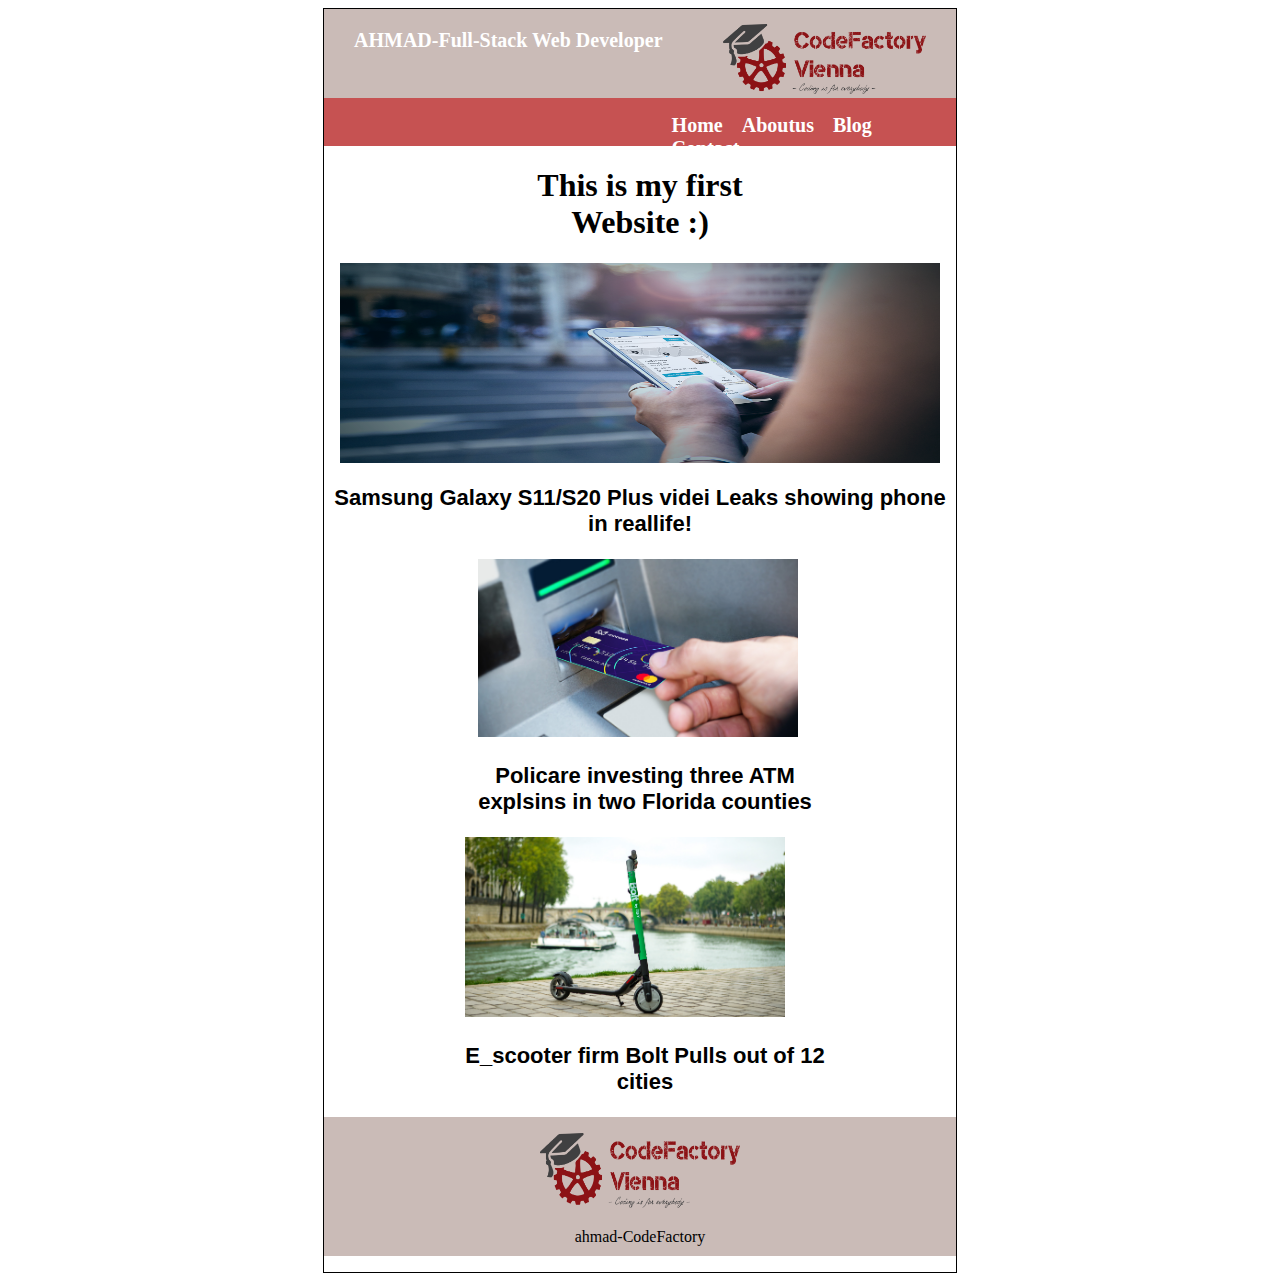
<file: codefactory/index.html>
<!DOCTYPE html>
<html lang="en">
<head>
    <meta charset="UTF-8">
    <meta http-equiv="X-UA-Compatible" content="IE=edge">
    <meta name="viewport" content="width=device-width, initial-scale=1.0">
    <link rel="stylesheet" href="https://stackpath.bootstrapcdn.com/font-awesome/4.7.0/css/font-awesome.min.css">
    <title>Document</title>
    <link rel="stylesheet" href="style.css">
</head>
<body>
   <div id="contaianr">

       <div class="headr">
           
           <div class="span">
               <span>AHMAD-Full-Stack Web Developer</span>
          </div>
          <div class="img-headr">
           <img src="img/logo.png" alt="">
        </div>

       <div class="navbar">

           <ul>
               <li><a href="index.html"></a>Home</a></li>
               <li><a href="aboutus.html">Aboutus</a></li>
               <li><a href="blog.html">Blog</a></li>
               <li><a href="contact.html">Contact</a></li>
           </ul>

       </div>

       </div>

       <div class="intro">

        <h1>This is my first <br>Website :)</h1>

       </div>
      <div class="img">
          <img src="img/Phone.png" alt="" width="95%" height="200px">
          <p>Samsung Galaxy S11/S20 Plus videi Leaks showing phone in reallife!</p>
      </div>
      <div class="img2">
          <div class="atm">
          <img src="img/Debit_card_ATM.jpg" alt=""  width="320px"  >
          <p>Policare investing three ATM <br> explsins in two Florida counties</p>
        </div>
        <div class="scooter">
          <img src="img/Taxify-Scooters.jpg" alt="" width="320px" >
          <p>E_scooter firm Bolt Pulls out of 12  <br> cities</p>
        </div>
      </div>
      <div class="footer">
          <img src="img/logo.png" alt="">
          <p>ahmad-CodeFactory</p>
      </div>
   </div>
</body> 

</html>
</file>
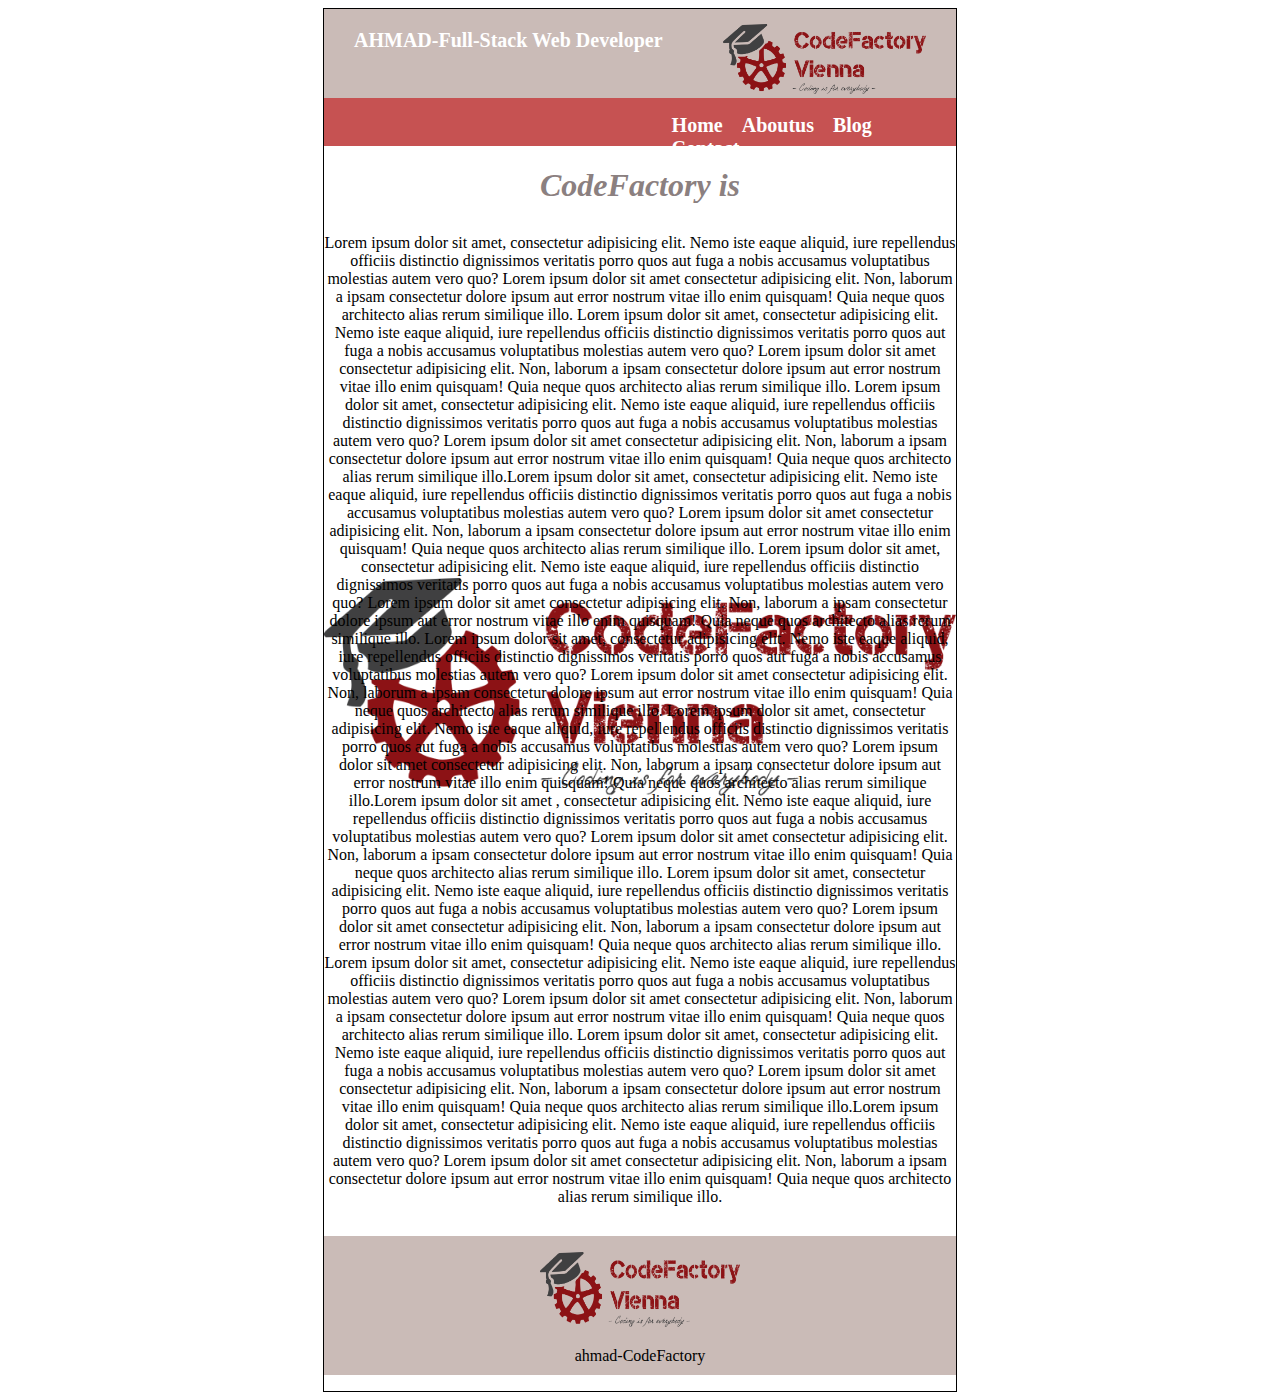
<file: codefactory/aboutus.html>
<!DOCTYPE html>
<html lang="en">
<head>
    <meta charset="UTF-8">
    <meta http-equiv="X-UA-Compatible" content="IE=edge">
    <meta name="viewport" content="width=, initial-scale=1.0">
    <title>Document</title>
    <link rel="stylesheet" href="style.css">
</head>
<body>
    <div id="contaianr">

        <div class="headr">
            
                    <div class="span">
                               <span>AHMAD-Full-Stack Web Developer</span>
                    </div>

                <div class="img-headr">
                          <img src="img/logo.png" alt="">
                </div>
        
                <div class="navbar">
                            <ul>
                                <li><a href="index.html">Home</a></li>
                                <li><a href="aboutus.html">Aboutus</a></li>
                                <li><a href="blog.html">Blog</a></li>
                                <li><a href="contact.html">Contact</a></li>
                            </ul>
                </div>
        </div>
      <div class="news">
          <h1>CodeFactory is</h1>
          </p> Lorem ipsum dolor sit amet, consectetur adipisicing elit. Nemo iste eaque aliquid, iure repellendus officiis distinctio dignissimos veritatis porro quos aut fuga a nobis accusamus voluptatibus molestias autem vero quo?
          Lorem ipsum dolor sit amet consectetur adipisicing elit. Non, laborum a ipsam consectetur dolore ipsum aut error nostrum vitae illo enim quisquam! Quia neque quos architecto alias rerum similique illo.
          Lorem ipsum dolor sit amet, consectetur adipisicing elit. Nemo iste eaque aliquid, iure repellendus officiis distinctio dignissimos veritatis porro quos aut fuga a nobis accusamus voluptatibus molestias autem vero quo?
          Lorem ipsum dolor sit amet consectetur adipisicing elit. Non, laborum a ipsam consectetur dolore ipsum aut error nostrum vitae illo enim quisquam! Quia neque quos architecto alias rerum similique illo.
          Lorem ipsum dolor sit amet, consectetur adipisicing elit. Nemo iste eaque aliquid, iure repellendus officiis distinctio dignissimos veritatis porro quos aut fuga a nobis accusamus voluptatibus molestias autem vero quo?
          Lorem ipsum dolor sit amet consectetur adipisicing elit. Non, laborum a ipsam consectetur dolore ipsum aut error nostrum vitae illo enim quisquam! Quia neque quos architecto alias rerum similique illo.Lorem ipsum dolor 
          sit amet, consectetur adipisicing elit. Nemo iste eaque aliquid, iure repellendus officiis distinctio dignissimos veritatis porro quos aut fuga a nobis accusamus voluptatibus molestias autem vero quo?
          Lorem ipsum dolor sit amet consectetur adipisicing elit. Non, laborum a ipsam consectetur dolore ipsum aut error nostrum vitae illo enim quisquam! Quia neque quos architecto alias rerum similique illo.  Lorem ipsum dolor
           sit amet, consectetur adipisicing elit. Nemo iste eaque aliquid, iure repellendus officiis distinctio dignissimos veritatis porro quos aut fuga a nobis accusamus voluptatibus molestias autem vero quo?
          Lorem ipsum dolor sit amet consectetur adipisicing elit. Non, laborum a ipsam consectetur dolore ipsum aut error nostrum vitae illo enim quisquam! Quia neque quos architecto alias rerum similique illo.
          Lorem ipsum dolor sit amet, consectetur adipisicing elit. Nemo iste eaque aliquid, iure repellendus officiis distinctio dignissimos veritatis porro quos aut fuga a nobis accusamus voluptatibus molestias autem vero quo?
          Lorem ipsum dolor sit amet consectetur adipisicing elit. Non, laborum a ipsam consectetur dolore ipsum aut error nostrum vitae illo enim quisquam! Quia neque quos architecto alias rerum similique illo.
          Lorem ipsum dolor sit amet, consectetur adipisicing elit. Nemo iste eaque aliquid, iure repellendus officiis distinctio dignissimos veritatis porro quos aut fuga a nobis accusamus voluptatibus molestias autem vero quo?
          Lorem ipsum dolor sit amet consectetur adipisicing elit. Non, laborum a ipsam consectetur dolore ipsum aut error nostrum vitae illo enim quisquam! Quia neque quos architecto alias rerum similique illo.Lorem ipsum dolor sit amet
          , consectetur adipisicing elit. Nemo iste eaque aliquid, iure repellendus officiis distinctio dignissimos veritatis porro quos aut fuga a nobis accusamus voluptatibus molestias autem vero quo?
          Lorem ipsum dolor sit amet consectetur adipisicing elit. Non, laborum a ipsam consectetur dolore ipsum aut error nostrum vitae illo enim quisquam! Quia neque quos architecto alias rerum similique illo.  Lorem ipsum dolor sit amet, 
          consectetur adipisicing elit. Nemo iste eaque aliquid, iure repellendus officiis distinctio dignissimos veritatis porro quos aut fuga a nobis accusamus voluptatibus molestias autem vero quo?
          Lorem ipsum dolor sit amet consectetur adipisicing elit. Non, laborum a ipsam consectetur dolore ipsum aut error nostrum vitae illo enim quisquam! Quia neque quos architecto alias rerum similique illo.
          Lorem ipsum dolor sit amet, consectetur adipisicing elit. Nemo iste eaque aliquid, iure repellendus officiis distinctio dignissimos veritatis porro quos aut fuga a nobis accusamus voluptatibus molestias autem vero quo?
          Lorem ipsum dolor sit amet consectetur adipisicing elit. Non, laborum a ipsam consectetur dolore ipsum aut error nostrum vitae illo enim quisquam! Quia neque quos architecto alias rerum similique illo.
          Lorem ipsum dolor sit amet, consectetur adipisicing elit. Nemo iste eaque aliquid, iure repellendus officiis distinctio dignissimos veritatis porro quos aut fuga a nobis accusamus voluptatibus molestias autem vero quo?
          Lorem ipsum dolor sit amet consectetur adipisicing elit. Non, laborum a ipsam consectetur dolore ipsum aut error nostrum vitae illo enim quisquam! Quia neque quos architecto alias rerum similique illo.Lorem ipsum dolor sit amet,
           consectetur adipisicing elit. Nemo iste eaque aliquid, iure repellendus officiis distinctio dignissimos veritatis porro quos aut fuga a nobis accusamus voluptatibus molestias autem vero quo?
          Lorem ipsum dolor sit amet consectetur adipisicing elit. Non, laborum a ipsam consectetur dolore ipsum aut error nostrum vitae illo enim quisquam! Quia neque quos architecto alias rerum similique illo.
           </p> 

        </div>
             <div class="footer">
                     <img src="img/logo.png" alt="">
                      <p>ahmad-CodeFactory</p>
             </div>
        
     </div>
   
</body>
</html>
</file>
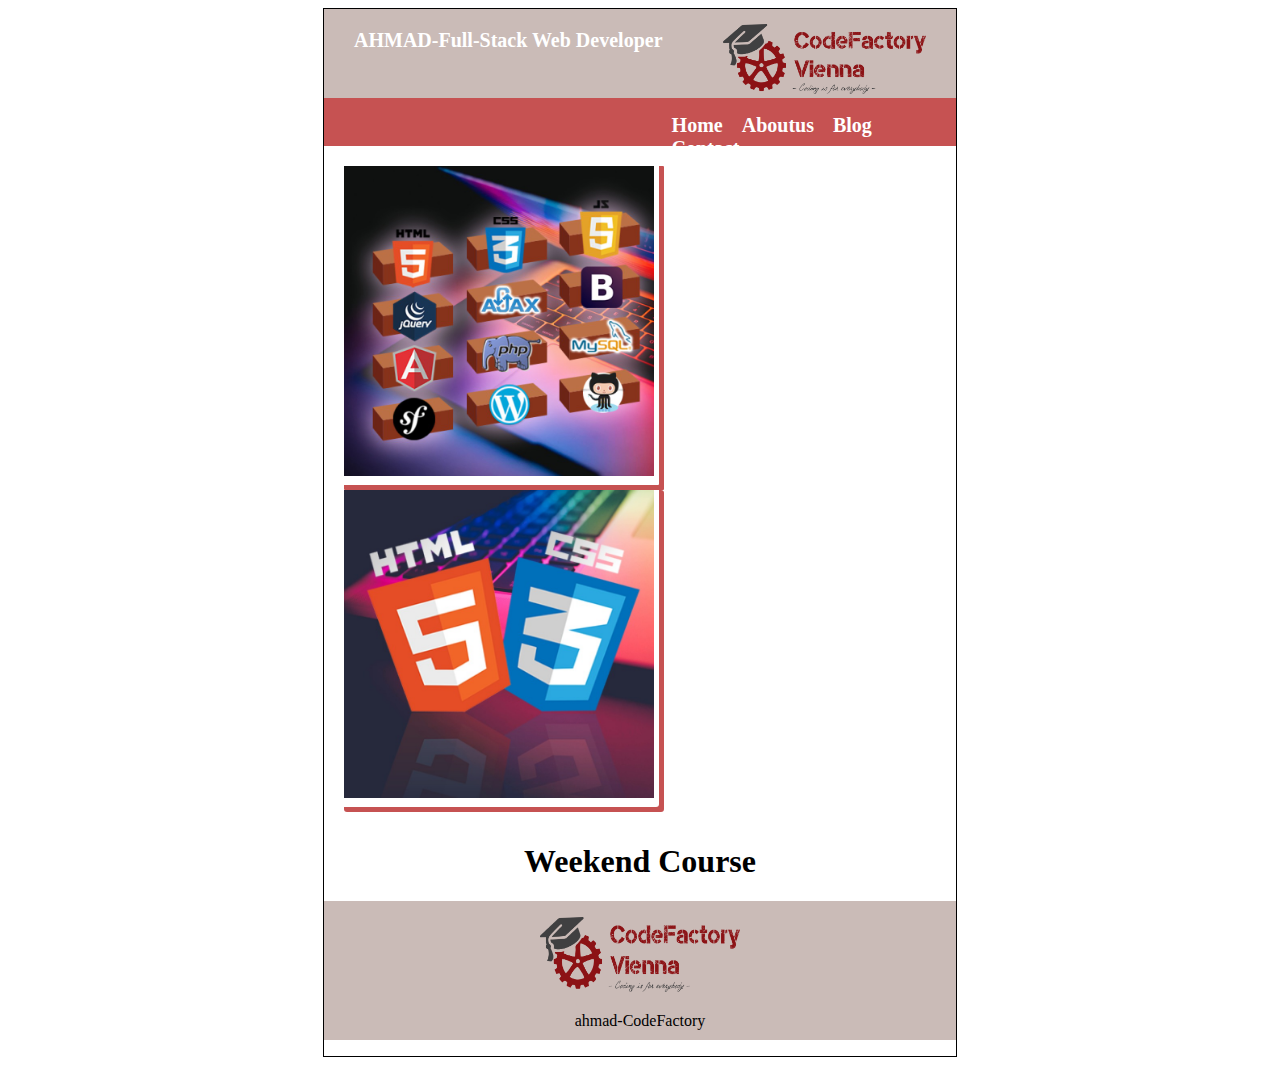
<file: codefactory/blog.html>
<!DOCTYPE html>
<html lang="en">
<head>
    <meta charset="UTF-8">
    <meta http-equiv="X-UA-Compatible" content="IE=edge">
    <meta name="viewport" content="width=, initial-scale=1.0">
    <title>Document</title>
    <link rel="stylesheet" href="style.css">
</head>
<body>
    <div id="contaianr">

        <div class="headr">
            
            <div class="span">
                <span>AHMAD-Full-Stack Web Developer</span>
           </div>
           <div class="img-headr">
            <img src="img/logo.png" alt="">
         </div>
 
        <div class="navbar">
 
            <ul>
                <li><a href="index.html">Home</a></li>
                <li><a href="aboutus.html">Aboutus</a></li>
                <li><a href="blog.html">Blog</a></li>
                <li><a href="contact.html">Contact</a></li>
            </ul>
 
        </div>
 
        </div>
         <div class="contaner-bolg">
            
            <div class="img-1">
                <img src="img/2-fullstack.jpg" alt="" width="310px">
            
            </div>
            <div class="img-2">
              <img src="img/4-htmlcss.jpg" alt="" width="310px">

            </div>
           </div> 
           <div class="week">
            <h1>Weekend Course</h1>
             </div>
            <div class="footer">
            <img src="img/logo.png" alt="">
            <p>ahmad-CodeFactory</p>
         </div>
        
    </div>
   
</body>
</html>
</file>
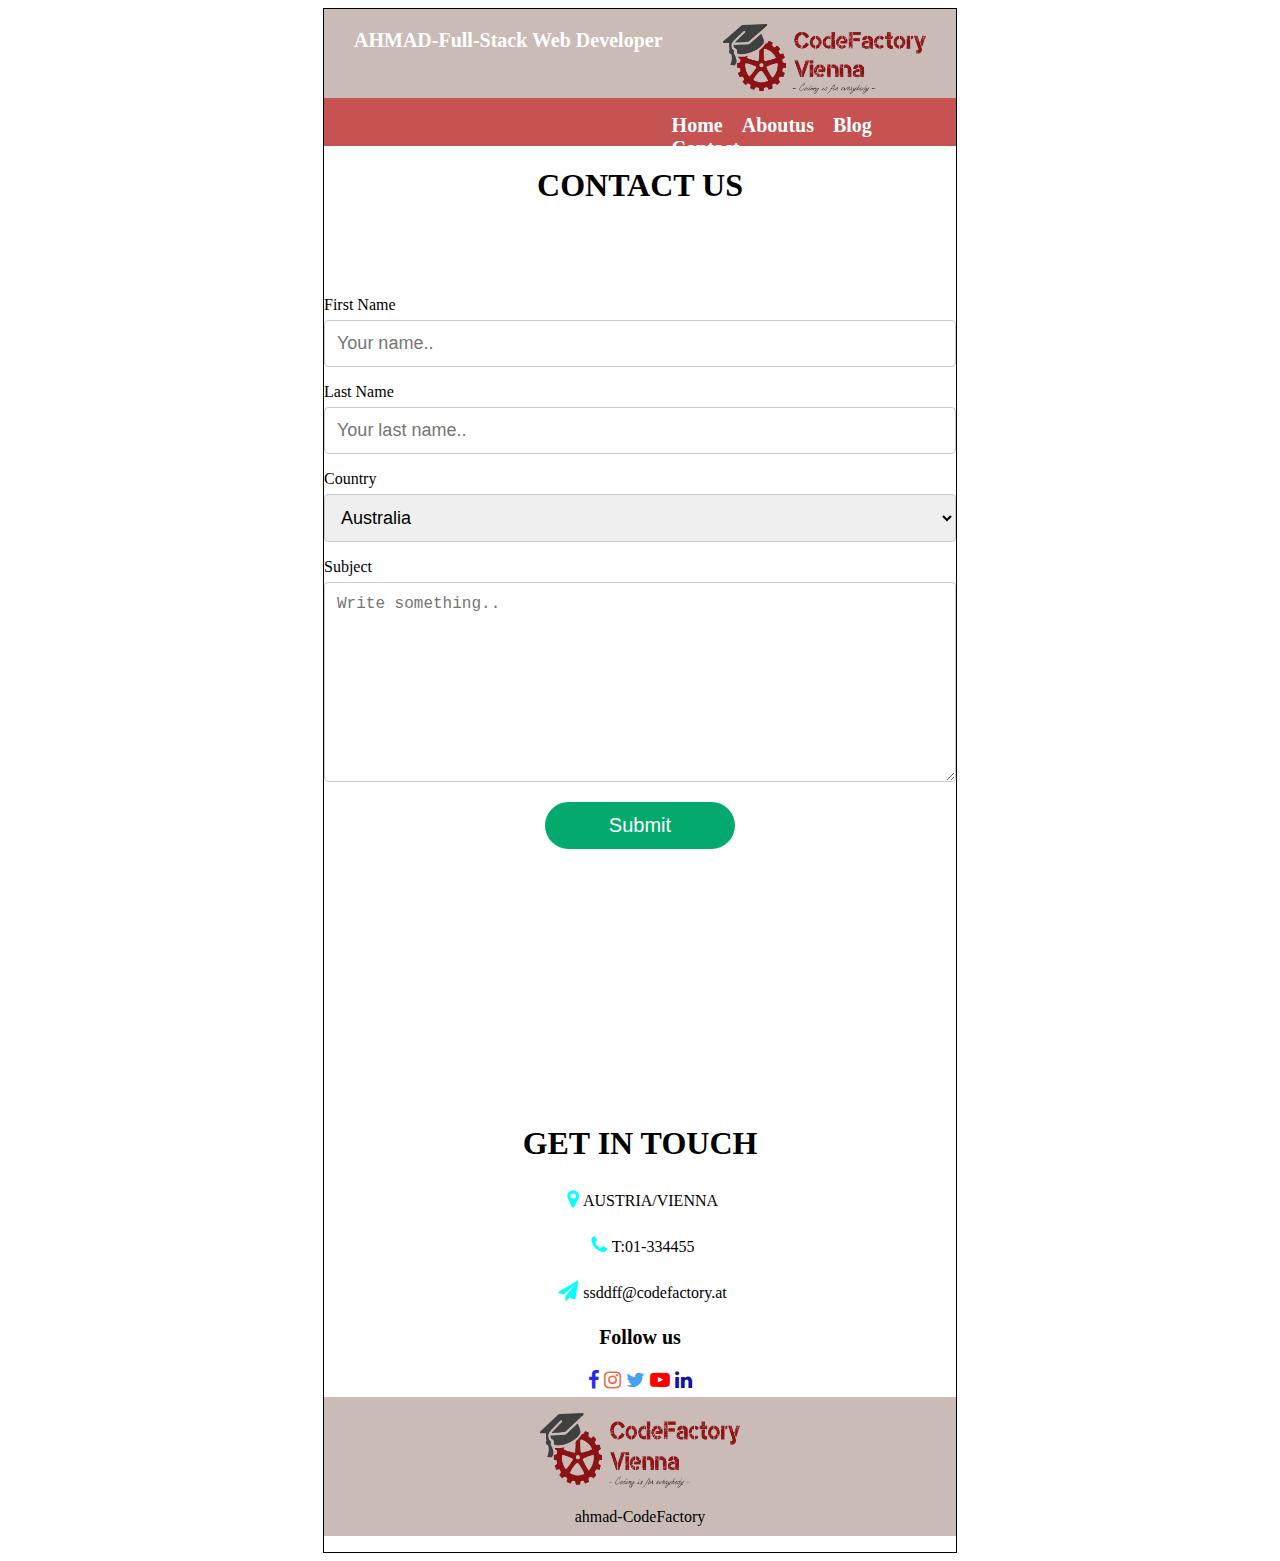
<file: codefactory/contact.html>
<!DOCTYPE html>
<html lang="en">
<head>
    <meta charset="UTF-8">
    <meta http-equiv="X-UA-Compatible" content="IE=edge">
    <meta name="viewport" content="width=device-width, initial-scale=1.0">
    <link rel="stylesheet" href="https://stackpath.bootstrapcdn.com/font-awesome/4.7.0/css/font-awesome.min.css">
    <title>Document</title>
    <link rel="stylesheet" href="style.css">
</head>
<body>
    <div id="contaianr">

        <div class="headr">
            
            <div class="span">
                <span>AHMAD-Full-Stack Web Developer</span>
           </div>
            <div class="img-headr">
            <img src="img/logo.png" alt="">
         </div>
 
           <div class="navbar">
 
            <ul>
                <li><a href="index.html">Home</a></li>
                <li><a href="aboutus.html">Aboutus</a></li>
                <li><a href="blog.html">Blog</a></li>
                <li><a href="contact.html">Contact</a></li>
            </ul>
 
            </div>
        </div>
        <div class="title-text">
          
          <h1>CONTACT US</h1>
        </div>
        <div class="continer">
            <form action="/action_page.php">
              <label for="fname">First Name</label>
              <input type="text" id="fname" name="firstname" placeholder="Your name..">
          
              <label for="lname">Last Name</label>
              <input type="text" id="lname" name="lastname" placeholder="Your last name..">
          
              <label for="country">Country</label>
              <select id="country" name="country">
                <option value="australia">Australia</option>
                <option value="canada">Canada</option>
                <option value="usa">USA</option>
              </select>
          
              <label for="subject">Subject</label>
              <textarea id="subject" name="subject" placeholder="Write something.." style="height:200px"></textarea>
          
              <input type="submit" value="Submit">
            </form>
          </div>
          
                <div class="mab">
                      <iframe class="mab1" src="https://www.google.com/maps/embed?pb=!1m18!1m12!1m3!1d2659.5281063085486!2d16.361604684469853!3d48.196442979228166!2m3!1f0!2f0!3f0!3m2!1i1024!2i768!4f13.1!3m3!1m2!1s0x476da8192fde39d7%3A0xe543f0731e2b5529!2sCodeFactory!5e0!3m2!1sar!2sat!4v1628544233886!5m2!1sar!2sat" width="675px" height="250" style="border:0;" allowfullscreen="" loading="lazy"></iframe>
                </div>
         
          <div class="cont-right">
            <h1>GET IN TOUCH</h1>
             <p><i class="fa fa-map-marker"></i>AUSTRIA/VIENNA</p>
             <p><i class="fa fa-phone"></i>T:01-334455</p>
             <p><i class="fa fa-paper-plane"></i>ssddff@codefactory.at</p>

             <div class="social-link">
                  <p>Follow us</p>
                  <i class="fa fa-facebook" style="color:rgb(41, 41, 240);"></i>
                  <i class="fa fa-instagram" style="color: rgb(235, 105, 72);"></i>
                  <i class="fa fa-twitter" style="color: rgb(74, 160, 240);"></i>
                  <i class="fa fa-youtube-play"style="color: red;"></i>
                  <i class="fa fa-linkedin" style="color: rgb(19, 19, 158);"></i>
              </div>
       </div>
         <!-- <div class="contact">
         <form >

          <div>Frist Name: <input type="text"></div> 
          <div>Last Name : <input type="text"></div> 
          <div>E-meil : <input type="email"></div> 
          <div>Barithde <input type="date"></div> 
          <div> cantry: <input type="text"></div>
         
              <div> 
                   jander: <select value="">
                 <option value="">?</option>
                <option value="">famel</option>
                <option value="">mael</option>
            </select>
          </div> 

         <div></div> <textarea name="" id="" cols="30" rows="10"></textarea>

           
         </form>
         </div>
         </div> -->

        
         <div class="footer">
            <img src="img/logo.png" alt="">
            <p>ahmad-CodeFactory</p>
        </div>
    </div>
</body>
</html>
</file>
<file: codefactory/style.css>
#contaianr {
	background-color: white;
	border: 1px solid;
	width: 50%;
	height: 100%;
	margin: 0px auto 0px auto;
}
.headr {
	display: flex;
	justify-content: space-around;
	flex-wrap: wrap;
	width: 100%;
	height: 20%;
	background-color: #cabbb7;
}
.headr img {
	padding-top: 15px;
	height: 70px;
}

.span {
	padding-top: 20px;
	color: white;
	font-weight: bold;
	font-size: 20px;
}
.navbar {
	background-color: #c65252;
	height: 3em;
	width: 100%;
	font-weight: bold;
	word-spacing: 15px;
}
.navbar ul {
	padding-left: 55%;
}
.navbar li {
	display: inline-block;
	font-size: 20px;
	color: white;
	padding-top: ;
}
.navbar a {
	text-decoration: none;
	color: white;
}
.navbar a:hover {
	background-color: rgb(28, 71, 66);
	border-radius: 44px;
}
.intro h1 {
	text-align: center;
}
.img {
	display: flex;
	justify-content: space-around;
	flex-wrap: wrap;
}
.img p {
	font-weight: bold;
	font-family: 'Franklin Gothic Medium', 'Arial Narrow', Arial, sans-serif;
	font-size: 22px;
	text-align: center;
}
.img2 {
	display: flex;
	justify-content: space-around;
	flex-wrap: wrap;
	padding-left: 10px;
}
.img2 p {
	font-weight: bold;
	font-family: 'Franklin Gothic Medium', 'Arial Narrow', Arial, sans-serif;
	font-size: 22px;
	text-align: center;
}

/* .img div {
	width: 100px;
} */
.footer img {
	width: 200px;
	height: 75px;
	padding-top: 1em;
}
.footer {
	text-align: center;
	background-color: #cabbb7;
}
.footer p {
	padding-bottom: 10px;
}
/* style aboutus  start*/
.title-text {
	text-align: center;
	padding-bottom: 70px;
}
.title-text p {
	margin: auto;
	font-size: 20px;
	color: chocolate;
	font-weight: bold;
	position: relative;
	z-index: 1;
	display: inline-block;
}
/* .title-text p::after {
	content: '';
	width: 50px;
	height: 35px;
	background: linear-gradient(red, #f2f2f2);
	position: absolute;
	top: -25px;

	bottom: 0;
	z-index: -1;
	transform: rotate(10deg);
	border-bottom-left-radius: 35px;
	border-bottom-left-radius: px;
} */

.news h1 {
	text-align: center;
	font-weight: bold;
	color: rgb(139, 128, 128);
	font-style: italic;
}
.news p {
	font-size: 30px;
}
.news {
	text-align: center;
	background-image: url(img/logo.png);
	width: 100%;
	background-repeat: no-repeat;
	background-size: contain;
	background-position: center;

	/* background-image: linear-gradient(rgba(90, 20, 20, .5), rgba(90, 20, 20, .5), url(img/logo.png)); */
}

/* style contact start */
/* .contact {
	display: flex;
	justify-content: space-between;
	flex-wrap: wrap;
} */

input[type=text],
select,
textarea {
	width: 100%;
	padding: 12px;
	border: 1px solid #ccc;
	border-radius: 4px;
	box-sizing: border-box;
	margin-top: 6px;
	margin-bottom: 16px;
	resize: vertical;
	font-size: large;
}

input[type=submit] {
	background-color: #04aa6d;
	color: white;
	padding: 12px 20px;
	border: none;
	border-radius: 44px;
	cursor: pointer;
	font-size: 20px;
	width: 30%;
	margin-left: 35%;
}

input[type=submit]:hover {
	background-color: #45a049;
}

.container {
	border-radius: 5px;
	background-color: #f2f2f2;
	padding: 20px;
}
.mab {
	display: flex;
	justify-content: space-around;
	flex-wrap: wrap;
	margin-top: 5px;
}
.cont-right {
	text-align: center;
}

.cont-right p .fa {
	font-size: 20px;
	color: aqua;
	margin: 5px;
}
.social-link {
	font-size: 20px;
	margin: 5px;
}
.social-link p {
	font-size: 25;
	font-weight: bold;
}
/* 
bolg startet */

.contaner-bolg {
	display: flex;
	justify-content: space-between;
	flex-wrap: wrap;
	padding: 15px;
}
.img-2 {
	border-radius: 3px;
	padding: 5px;
	box-shadow: 5px 5px#c65252;
}
.img-1 {
	border-radius: 1px;
	padding: 5px;
	box-shadow: 5px 5px #c65252;
}

.week h1 {
	text-align: center;
}
.week h1:hover {
	text-align: center;
	background-color: crimson;
	border-radius: 44px;
	width: 40%;
	margin: 20px auto;
}
</file>
